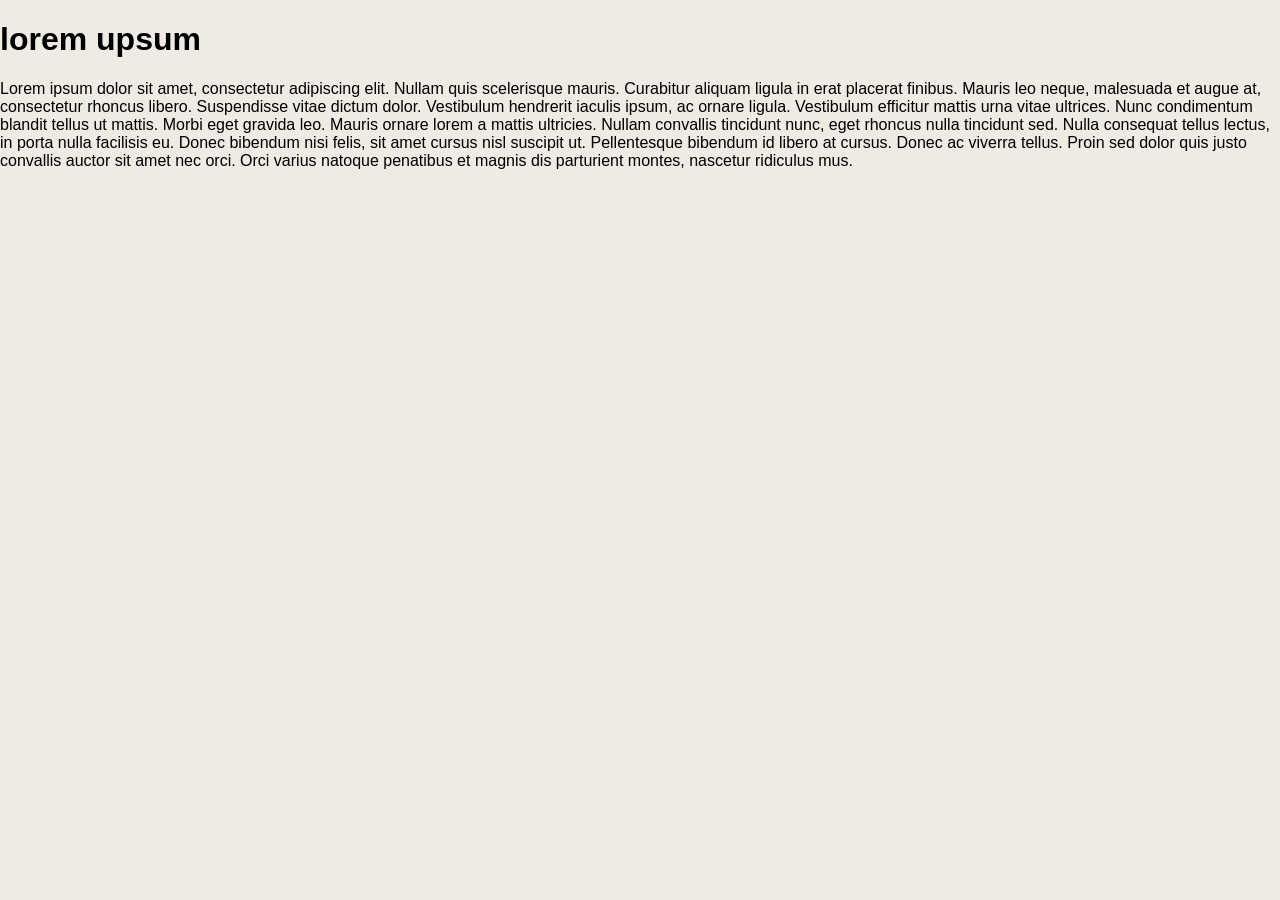
<file: BREIF 1/index.html>
<!DOCTYPE html>
<html lang="en">
<head>
    <meta charset="UTF-8">
    <meta name="viewport" content="width=device-width, initial-scale=1.0">
    <meta name="description" content="Acheter de jeux de notre grande sélection. Jouer à la demande.">
    <title>jeux en demande</title>
    <link rel="stylesheet" href="breif.css">
    <link rel="stylesheet" href="style.css">
</head>
<body>
<h1> lorem upsum</h1>
<p> Lorem ipsum dolor sit amet, consectetur adipiscing elit. Nullam quis scelerisque mauris. Curabitur aliquam ligula in erat placerat finibus. Mauris leo neque, malesuada et augue at, consectetur rhoncus libero. Suspendisse vitae dictum dolor. Vestibulum hendrerit iaculis ipsum, ac ornare ligula. Vestibulum efficitur mattis urna vitae ultrices. Nunc condimentum blandit tellus ut mattis. Morbi eget gravida leo. Mauris ornare lorem a mattis ultricies. Nullam convallis tincidunt nunc, eget rhoncus nulla tincidunt sed. Nulla consequat tellus lectus, in porta nulla facilisis eu. Donec bibendum nisi felis, sit amet cursus nisl suscipit ut. Pellentesque bibendum id libero at cursus. Donec ac viverra tellus. Proin sed dolor quis justo convallis auctor sit amet nec orci. Orci varius natoque penatibus et magnis dis parturient montes, nascetur ridiculus mus.</p>
    
</body>
</html>
</file>
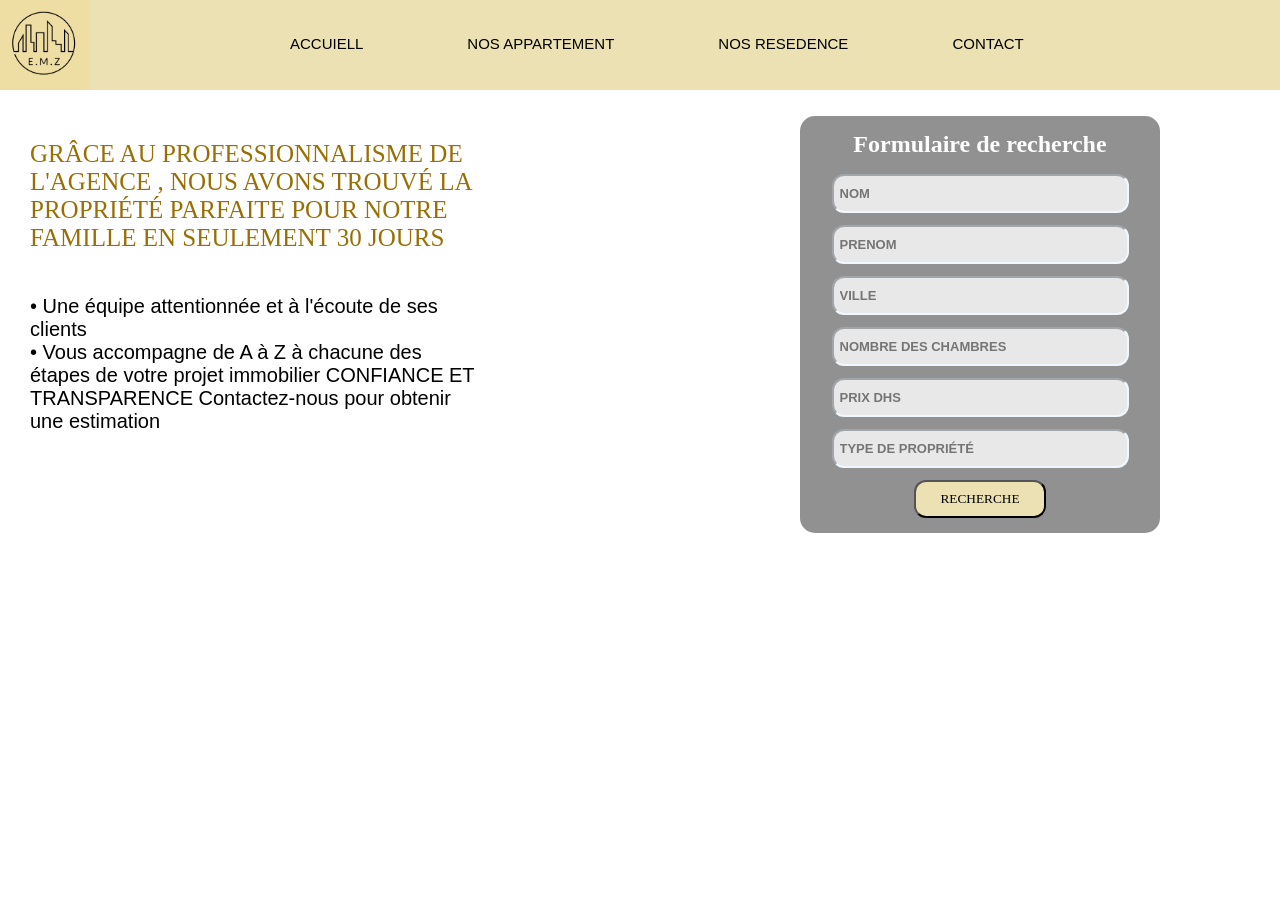
<file: Formulaire de création d'un site web de portail immobilier en ligne/index.html>
<!DOCTYPE html>
<html lang="en">
<head>
    <meta charset="UTF-8">
    <meta http-equiv="X-UA-Compatible" content="IE=edge">
    <meta name="viewport" content="width=device-width, initial-scale=1.0">
    <link rel="stylesheet" href="css/style.css">
    <title>I.M.Z</title>
</head>
<body>
    <header>
      <div class="logo">
<img src="E.M.Z.png" >
     </div>
     <nav>
        <ul class="nv">
            <li class="ligne"><a  href="#">ACCUIELL</a></li>
            <li><a  href="#">NOS APPARTEMENT</a></li>
            <li><a  href="#">NOS RESEDENCE</a></li>
            <li><a  href="#">CONTACT</a></li>  
        </ul>
    </nav>
    <div class="clear"></div>
    </header>
    <section>
        <p class="T">GRÂCE AU PROFESSIONNALISME DE L'AGENCE , NOUS AVONS TROUVÉ LA PROPRIÉTÉ PARFAITE POUR NOTRE FAMILLE EN SEULEMENT 30 JOURS </p><br>
        <p class="N">• Une équipe attentionnée et à l'écoute de ses clients <br>• Vous accompagne de A à Z à chacune des étapes de votre projet immobilier CONFIANCE ET TRANSPARENCE Contactez-nous pour obtenir une estimation</p>
    </section>
    <div class="formulaire">
        <div class="titre">
            <h2>Formulaire de recherche</h2>
        </div>
    <div class="form">
        <form>
            <input type="text" placeholder="NOM"  required ><br>
            <input type="text" placeholder="PRENOM" required ><br>
            <input type="text" placeholder="VILLE" required><br>
            <input type="text" placeholder="NOMBRE DES CHAMBRES"  required ><br>
            <input type="text" placeholder="PRIX DHS"  required ><br>
            <input type="text" placeholder="TYPE DE PROPRIÉTÉ"  required ><br>
            <button>RECHERCHE</button>
        </form>
    </div>
    </div>
    
</body>
</html>
</file>
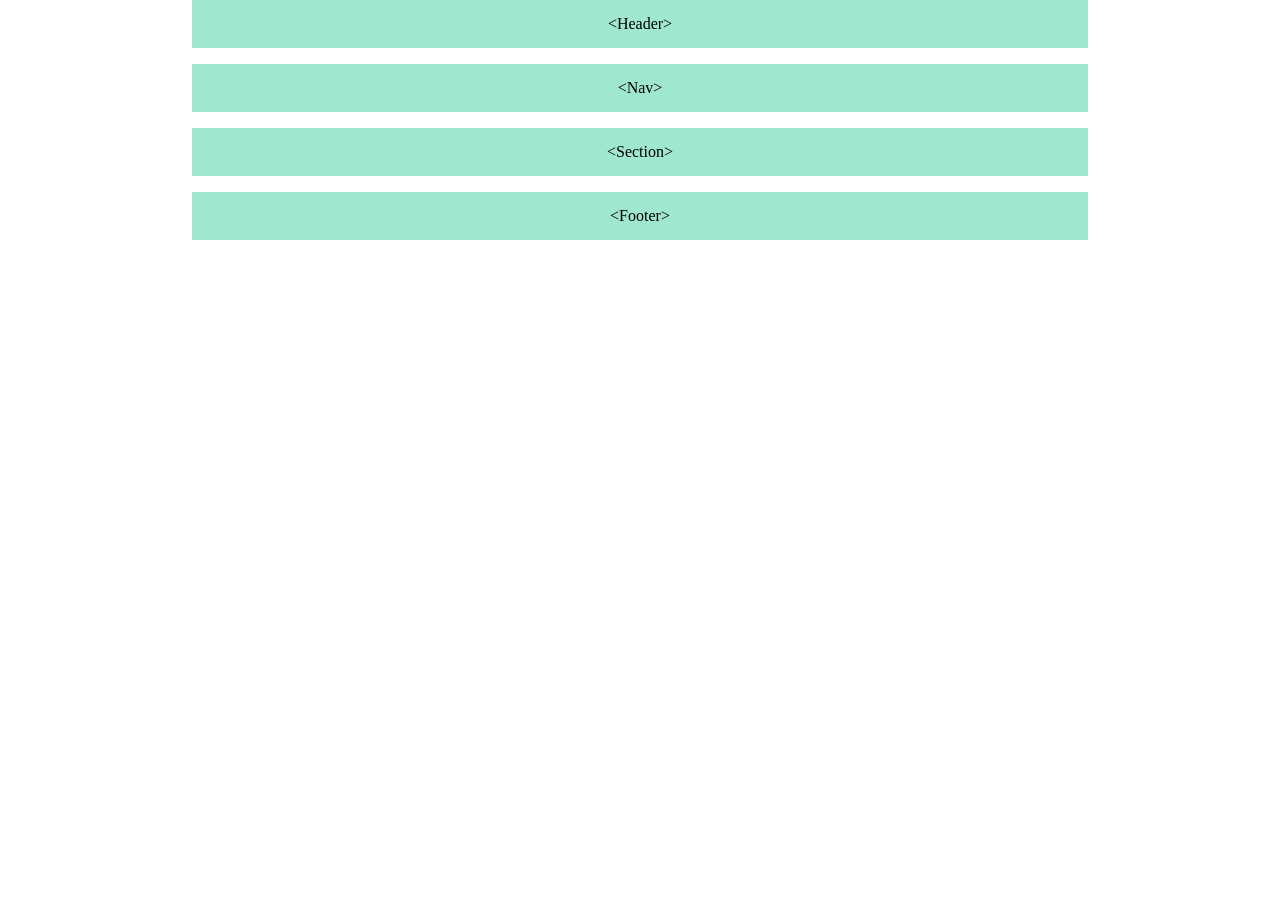
<file: BREIF 2/Step 1/index.html>
<!DOCTYPE html>
<html lang="en">
<head>
<title>Document</title>
<link rel="stylesheet" href="style.css"> 
</head>
<body>
    <header>&lt;Header&gt;</header>
    <nav>&lt;Nav&gt;</nav>
     <section> &lt;Section&gt;</section>
    <footer>&lt;Footer&gt;</footer>
</body>
</html>
</file>
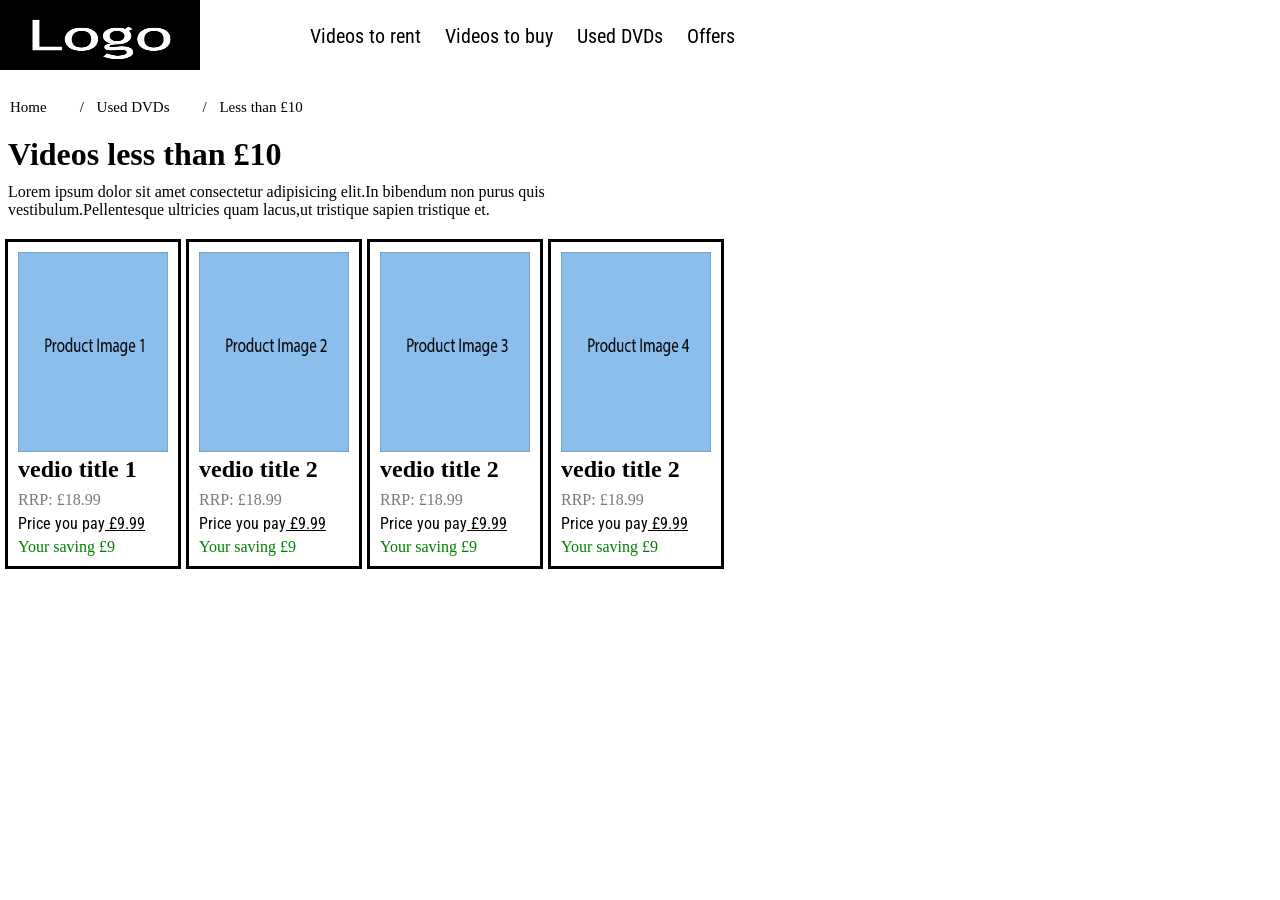
<file: Page d'accueil du magasin de vidéo/projet finale/index.html>
<!DOCTYPE html>
<html lang="en">
<head>
    <meta charset="UTF-8">
    <meta name="viewport" content="width=device-width, initial-scale=1.0">
    <link rel="stylesheet" href="style.css">
    <title>Page d'accueil du magasin de vidéo</title>
</head>
<body>
    <header>
        <div class="logo">
            <img src="logo.png" >   
        </div>
        <nav>
            <ul class="liste">
                <li><a  href="#">Videos to rent</a></li>
                <li><a  href="#">Videos to buy</a></li>
                <li><a  href="#">Used DVDs</a></li>
                <li><a  href="#">Offers</a></li>  
            </ul>
        </nav>  
        <ul class="breadcrumb">
            <li><a href="#">Home</a></li>
            <li><a href="#">Used DVDs</a></li>
            <li><a href="#">Less than £10</a></li>
          </ul> 
    </header> 
<div class="text">
    <h1>Videos less than £10</h1>
    <div 
        class="Paragraphe"><p>Lorem ipsum dolor sit amet consectetur adipisicing elit.In bibendum non purus quis vestibulum.Pellentesque ultricies quam lacus,ut tristique sapien tristique et. </p>
     </div>
</div>
<section>
    <article class="image1">     
        <img src="img1.png" >
        <h2>vedio title 1</h2>
        <p class="RRP">RRP: £18.99</p>
        <p class="Price">Price you pay<u> £9.99</u></p>
        <P class="Saving">Your saving £9</P>
    </article>
    <article class="image2">
        <img src="img2.png">
        <h2>vedio title 2</h2>
        <p class="RRP">RRP: £18.99</p>
        <p class="Price">Price you pay<u> £9.99</u></p>
        <P class="Saving">Your saving £9</P>
    </article>
    <article class="image3">
        <img src="img3.png">
        <h2>vedio title 2</h2>
        <p class="RRP">RRP: £18.99</p>
        <p class="Price">Price you pay<u> £9.99</u></p>
        <P class="Saving">Your saving £9</P>
    </article>
    <article class="image4">
        <img src="img4.png">
        <h2>vedio title 2</h2>
        <p class="RRP">RRP: £18.99</p>
        <p class="Price">Price you pay<u> £9.99</u></p>
        <P class="Saving">Your saving £9</P>
    </article>
</section>
</body>
</html>
</file>
<file: BREIF 1/breif.css>
body {
    margin: 0;
  }
  
  /**
   * Render the `main` element consistently in IE.
   */
  
  main {
    display: block;
  }
  
  /**
   * Correct the font size and margin on `h1` elements within `section` and
   * `article` contexts in Chrome, Firefox, and Safari.
   */
  
  h1 {
    font-size: 2em;
    margin: 0.67em 0;
  }
  
  /* Grouping content
     ========================================================================== */
  
  /**
   * 1. Add the correct box sizing in Firefox.
   * 2. Show the overflow in Edge and IE.
   */
  
  hr {
    box-sizing: content-box; /* 1 */
    height: 0; /* 1 */
    overflow: visible; /* 2 */
  }
  
  /**
   * 1. Correct the inheritance and scaling of font size in all browsers.
   * 2. Correct the odd `em` font sizing in all browsers.
   */
  
  pre {
    font-family: monospace, monospace; /* 1 */
    font-size: 1em; /* 2 */
  }
  
  /* Text-level semantics
     ========================================================================== */
  
  /**
   * Remove the gray background on active links in IE 10.
   */
  
  a {
    background-color: transparent;
  }
  
  /**
   * 1. Remove the bottom border in Chrome 57-
   * 2. Add the correct text decoration in Chrome, Edge, IE, Opera, and Safari.
   */
  
  abbr[title] {
    border-bottom: none; /* 1 */
    text-decoration: underline; /* 2 */
    text-decoration: underline dotted; /* 2 */
  }
  
  /**
   * Add the correct font weight in Chrome, Edge, and Safari.
   */
  
  b,
  strong {
    font-weight: bolder;
  }
  
  /**
   * 1. Correct the inheritance and scaling of font size in all browsers.
   * 2. Correct the odd `em` font sizing in all browsers.
   */
  
  code,
  kbd,
  samp {
    font-family: monospace, monospace; /* 1 */
    font-size: 1em; /* 2 */
  }
  
  /**
   * Add the correct font size in all browsers.
   */
  
  small {
    font-size: 80%;
  }
  
  /**
   * Prevent `sub` and `sup` elements from affecting the line height in
   * all browsers.
   */
  
  sub,
  sup {
    font-size: 75%;
    line-height: 0;
    position: relative;
    vertical-align: baseline;
  }
  
  sub {
    bottom: -0.25em;
  }
  
  sup {
    top: -0.5em;
  }
  
  /* Embedded content
     ========================================================================== */
  
  /**
   * Remove the border on images inside links in IE 10.
   */
  
  img {
    border-style: none;
  }
  
  /* Forms
     ========================================================================== */
  
  /**
   * 1. Change the font styles in all browsers.
   * 2. Remove the margin in Firefox and Safari.
   */
  
  button,
  input,
  optgroup,
  select,
  textarea {
    font-family: inherit; /* 1 */
    font-size: 100%; /* 1 */
    line-height: 1.15; /* 1 */
    margin: 0; /* 2 */
  }
  
  /**
   * Show the overflow in IE.
   * 1. Show the overflow in Edge.
   */
  
  button,
  input { /* 1 */
    overflow: visible;
  }
  
  /**
   * Remove the inheritance of text transform in Edge, Firefox, and IE.
   * 1. Remove the inheritance of text transform in Firefox.
   */
  
  button,
  select { /* 1 */
    text-transform: none;
  }
  
  /**
   * Correct the inability to style clickable types in iOS and Safari.
   */
  
  button,
  [type="button"],
  [type="reset"],
  [type="submit"] {
    -webkit-appearance: button;
  }
  
  /**
   * Remove the inner border and padding in Firefox.
   */
  
  button::-moz-focus-inner,
  [type="button"]::-moz-focus-inner,
  [type="reset"]::-moz-focus-inner,
  [type="submit"]::-moz-focus-inner {
    border-style: none;
    padding: 0;
  }
  
  /**
   * Restore the focus styles unset by the previous rule.
   */
  
  button:-moz-focusring,
  [type="button"]:-moz-focusring,
  [type="reset"]:-moz-focusring,
  [type="submit"]:-moz-focusring {
    outline: 1px dotted ButtonText;
  }
  
  /**
   * Correct the padding in Firefox.
   */
  
  fieldset {
    padding: 0.35em 0.75em 0.625em;
  }
  
  /**
   * 1. Correct the text wrapping in Edge and IE.
   * 2. Correct the color inheritance from `fieldset` elements in IE.
   * 3. Remove the padding so developers are not caught out when they zero out
   *    `fieldset` elements in all browsers.
   */
  
  legend {
    box-sizing: border-box; /* 1 */
    color: inherit; /* 2 */
    display: table; /* 1 */
    max-width: 100%; /* 1 */
    padding: 0; /* 3 */
    white-space: normal; /* 1 */
  }
  
  /**
   * Add the correct vertical alignment in Chrome, Firefox, and Opera.
   */
  
  progress {
    vertical-align: baseline;
  }
  
  /**
   * Remove the default vertical scrollbar in IE 10+.
   */
</file>
<file: BREIF 1/style.css>
*{
box-sizing: border-box;
font-family: Arial, Helvetica, sans-serif;
background-color: #eeeae4;
}
</file>
<file: Formulaire de création d'un site web de portail immobilier en ligne/css/style.css>
*{
    box-sizing: border-box;
    margin: 0px;
    padding: 0px;
}
body{
    background-image: url(https://meilleurcreditimmo.ma/storage/articles/qMx10t0DbPN5aLM4PpuzbZUAGUGNYxwyjHEEgcym.jpeg);
    background-repeat: no-repeat;
    background-size: cover;   
}
.clear
{
    clear: both;
}

.logo img{
    float: left;
    width: 90px;
    height: 90px
}
ul {
    
    float: left;
    list-style: none;  
   
}
li {
    
    display:inline-block;
    padding: 35px 50px;
    font-size: 15px;
}
a{
    
    font-family: 'Roboto Condensed', sans-serif;
    color: black;
    text-decoration: none
}
li :hover{
    text-decoration: underline;
}
header{
    background-color:#ebe1b2;
}
.ligne{
    padding-left: 200px;
}
.formulaire{
    margin-left: 800px;
    max-width: 360px;
    text-align: center;
    margin-top: -317px;
    background-color: rgba(0, 0, 0, 0.432);
    border-radius: 15px;
    padding: 15px;
    color: #ffff;
    box-sizing: border-box;
    
}
.form{
    margin-top: 10px;
    font-size: 20px;
}

section{
    margin-top: 50px;
    margin-right: 800px;
    margin-left: 30px;
    font-family: 'Lucida Sans', 'Lucida Sans Regular', 'Lucida Grande', 'Lucida Sans Unicode', Geneva, Verdana, sans-serif
}
.T{
    font-family: 'Libre Baskerville', serif;
    font-size: 25px;
    color: rgb(153, 111, 4);

}
.N{
    margin-top: 25px;
    font-size: 20px;
}
input{
    width: 90%;
    margin: 6px 0;
    outline: none;
    background-color: rgba(253, 253, 253, 0.808);
    color: rgb(27, 24, 24);
    padding: 10px 6px;
    font-size: 13px;
    font-weight: bold;
    border-radius: 12px ;
    border-color: aliceblue;
}
button{
    width: 40%;
   border-radius: 12px;
   background-color: #ebe1b2;
   margin-top: 6px;
   padding: 9px;
   font-family: serif;
}
@media screen and (max-width: 600px){
    .logo img{
        float: left;
        width: 45px;
        height: 45px
    }
    li {
        padding: 20px 3px;
        font-size: 7px;
    }

    .ligne{
        padding-left: 30px;
    }
    section{
        margin-right: 100px;
        margin-top: px;
        margin-left: 3px;    
    }
    .T{
        font-size: 20px;
    }
    .N{
        margin-top: 0px;
        font-size: 15px;
    }
    .titre{
        font-size: 10px;
    }
    .formulaire{

        margin-left: 90px;
        max-width: 200px;
        margin-top: 60px;
        background-color: rgba(0, 0, 0, 0.432);
        border-radius: 7px;
        padding: 8px;
        color: #ffff;
        box-sizing: border-box;
        
    }
    .form{
        margin-top: 4px;
        font-size: 8px;
    }
    input{
        width: 100%;
        margin: 3px 0;
        outline: none;
        background-color: rgba(253, 253, 253, 0.808);
        color: rgb(27, 24, 24);
        padding: 10px 3px;
        font-size: 7px;
        font-weight: bold;
        border-radius: 4px ;
        border-color: aliceblue;
    }
    button{
       width: 40%;
       border-radius: 4px;
       background-color: #ebe1b2;
       margin-top: 4px;
       padding: 6px;
       font-size: 8px;
       font-family: serif;
       text-align: center;
    }
}
</file>
<file: BREIF 2/Step 1/style.css>
*{
box-sizing: border-box;
margin: 0%;
padding: 0%;
}
header{
    margin-top: 0%;
    margin-left: 15%;
    width: 70%;
    padding: 15px;
    height: 3rem;
    background-color: rgb(159, 231, 207);
    text-align: center;
}
nav{
    margin-top: 1rem;
    margin-left: 15%;
    width: 70%;
    padding: 15px;
    height: 3rem;
    background-color: rgb(159, 231, 207);
    text-align: center;
}
section{
    margin-top: 1rem;
    margin-left: 15%;
    width: 70%;
    padding: 15px;
    height: 3rem;
    background-color: rgb(159, 231, 207);
    text-align: center;

}
footer{
    margin-top: 1rem;
    margin-left: 15%;
    width: 70%;
    padding: 15px;
    height: 3rem;
    background-color: rgb(159, 231, 207);
    text-align: center;


}
</file>
<file: Page d'accueil du magasin de vidéo/projet finale/style.css>
@import url('https://fonts.googleapis.com/css2?family=Anton&family=Libre+Baskerville&family=Merriweather:ital,wght@0,700;1,700&family=Roboto+Condensed:wght@700&family=Roboto+Slab:wght@900&display=swap'); 
*{
    box-sizing: border-box;
    margin:0px;
    padding:0px ;
}

.logo img{
    width: 200px;
    height: 70px;
}

ul {
   
    list-style: none;  
    margin-left: 300px;
    margin-top: -50px;
}
li {
    display: inline;
    margin: 10px;
    font-size: 20px;
}
a{
    font-family: 'Roboto Condensed', sans-serif;
    color: black;
    text-decoration: none
    
}
li :hover{
    text-decoration: underline;
}
ul.breadcrumb {
    list-style: none;
    margin-left: 0px;
    margin-top: 50px;
    
  }
  ul.breadcrumb li {
    display: inline;
    font-size: 15px;
  }
  ul.breadcrumb li+li:before {
    padding: 9px;
    color: black;
    content: "/\00a";
  }
  ul.breadcrumb li a {
    font-family: 'Times New Roman', Times, serif;
    text-decoration: none;
  }
  ul.breadcrumb li a:hover {
    text-decoration: underline;
  }
div.text{
    margin-top: 20px;
    margin-right: 600px;
    margin-left: 8px;
}
div.Paragraphe{
    margin-top: 10px;
}
section{
    margin-top: 20px;
    width: 180px;
    display: flex;
    
}
.image1{
    border: solid;
    margin-left: 5px;
    padding: 10px;
    }
section img{
    width: 150px;
    height: 200px;
}
.RRP{
    margin-top: 8px;
    color: rgb(126, 119, 119);
}
.Price{
    margin-top: 5px;
    font-family: 'Roboto Condensed', sans-serif;
}
.Saving{
    margin-top: 5px;
    color: green;
}
.image2{
    border: solid;
    margin-left: 5px;
    padding: 10px;
    }
.image3{
        border: solid;
        margin-left: 5px;
        padding: 10px;
        }
.image4{
         border: solid;
         margin-left: 5px;
        padding: 10px;
        }
@media screen and (max-width: 768px){
    .logo img{
        display: block;
        width: 50%;
        margin-left: auto;
        margin-right: auto;
        margin-top: 20px;
         }
    ul{
        text-align: center;
        margin-left: 1px;
        margin-top: 40px;
        }
    li{
        font-size: 20px;
        margin: 8px;
        }
    .liste a{
         padding-left: 4px;
         padding-right: 4px;
         border:1px  solid ;
        }
    ul.breadcrumb {
        list-style: none;
        margin-top: 60px; 
        margin-right: 450px; 
        }
    ul.breadcrumb li+li:before {
        padding: 4px;
        color:black;
        content: ">";
        }
    ul.breadcrumb li a {
        font-family: 'Times New Roman', Times, serif;
        text-decoration: none;
        color: rgb(33, 91, 197);
        }
    div.text{
        margin-top: 20px;
        margin-right: 0px;
        margin-left: 8px;
        }
    section{
        margin-top: 10px;
        width: auto;
        display: block; 
        }
    section img{
        display: block;
        width: 100%;
        height: 100%;
        }
    .image1{
        margin-right: 10px;
        margin-top: 20px;
        }            
    .image2{
        margin-right: 10px;
        margin-top: 20px;
        }
        .image3{
        margin-right: 10px;
        margin-top: 20px;
        }
        .image4{
        margin-right: 10px;
        margin-top: 20px;
         }   
        }
@media screen and (max-width: 600px){
    .logo img{
       display: block;
       width: 50%;
       margin-left: auto;
       margin-right: auto;
       margin-top: 20px;
    }
    ul{
        text-align: center;
        margin-left: 1px;
        margin-top: 20px;
    }
    li{
        font-size: 15px;
        margin: 2px;
    }
    .liste a{
        padding-left: 2px;
        padding-right: 2px;
        border:1px  solid ;
    }
    ul.breadcrumb {
        list-style: none;
        margin-top: 30px; 
        margin-right: 80px; 
        
      }
      ul.breadcrumb li+li:before {
        padding: 4px;
        color: black;
        content: ">";
      }

    div.text{
        margin-top: 20px;
        margin-right: 0px;
        margin-left: 8px;
    }
    section{
        margin-top: 10px;
        width: auto;
        display: block;
        
    }
    section img{
        display: block;
        width: 100%;
        height: 100%;
    }
    .image1{
        margin-right: 5px;
    }
    
    .image2{
        margin-right: 5px;
        margin-top: 5px;
        }
    .image3{
            margin-right: 5px;
            margin-top: 5px;
            }
    .image4{
            margin-right: 5px;
            margin-top: 5px;
            }   
}
</file>
